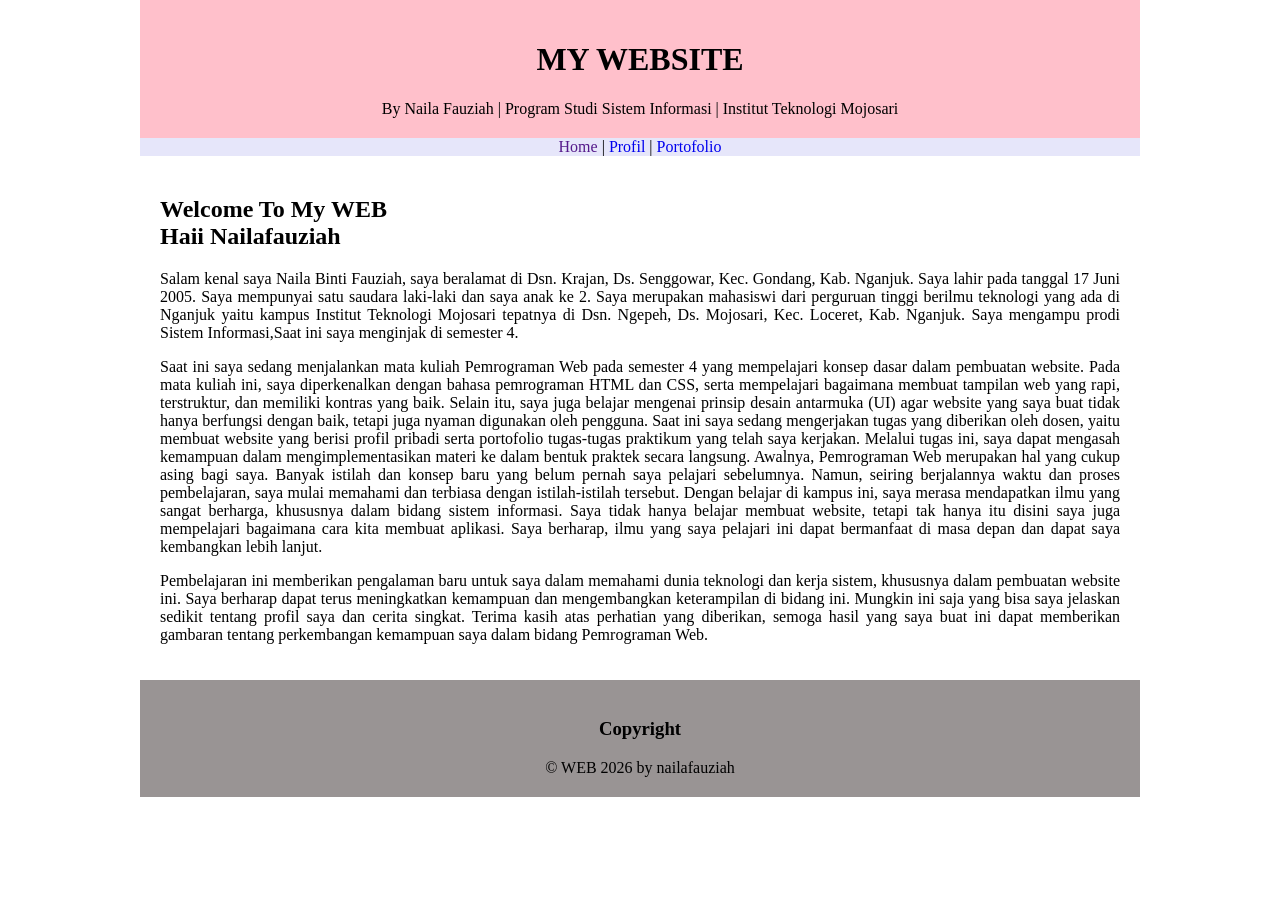
<file: index.html>
<!DOCTYPE html>
<html>
<head>
    <title></title>
    <link rel="stylesheet" type="text/css" href="style.css">
</head>
<body>
    <div id="box">
        <div id="header" text-align="center">
            <h1> MY WEBSITE </h1>
            By Naila Fauziah | Program Studi Sistem Informasi | Institut Teknologi Mojosari
        </div>
        <div id="menubar" text-align="center">
            <a href="" class="teksmenu">Home</a> | <a href="Prak1_naila.html">Profil</a> | <a href="Isi_tugas.html">Portofolio</a>
        </div>
        <div id="konten">
            <h2>Welcome To My WEB
               <br> Haii Nailafauziah
            </h2>
            <p>
                Salam kenal saya Naila Binti Fauziah, saya beralamat di Dsn. Krajan, Ds. Senggowar, Kec. Gondang, Kab. Nganjuk. Saya lahir pada tanggal 17 Juni 2005. Saya mempunyai satu saudara laki-laki dan saya anak ke 2.
                Saya merupakan mahasiswi dari perguruan tinggi berilmu teknologi yang ada di Nganjuk yaitu kampus Institut Teknologi Mojosari tepatnya di Dsn. Ngepeh, Ds. Mojosari, Kec. Loceret, Kab. Nganjuk.
                Saya mengampu prodi Sistem Informasi,Saat ini saya menginjak di semester 4.    
            </p>
            <p>
                Saat ini saya sedang menjalankan mata kuliah Pemrograman Web pada semester 4 yang mempelajari konsep dasar dalam pembuatan website. Pada mata kuliah ini, saya diperkenalkan dengan bahasa pemrograman HTML dan CSS, serta mempelajari bagaimana membuat tampilan web yang rapi, terstruktur, dan memiliki kontras yang baik.
                Selain itu, saya juga belajar mengenai prinsip desain antarmuka (UI) agar website yang saya buat tidak hanya berfungsi dengan baik, tetapi juga nyaman digunakan oleh pengguna.
                Saat ini saya sedang mengerjakan tugas yang diberikan oleh dosen, yaitu membuat website yang berisi profil pribadi serta portofolio tugas-tugas praktikum yang telah saya kerjakan. Melalui tugas ini, saya dapat mengasah kemampuan dalam mengimplementasikan materi ke dalam bentuk praktek secara langsung.
                Awalnya, Pemrograman Web merupakan hal yang cukup asing bagi saya. Banyak istilah dan konsep baru yang belum pernah saya pelajari sebelumnya. Namun, seiring berjalannya waktu dan proses pembelajaran, saya mulai memahami dan terbiasa dengan istilah-istilah tersebut.
                Dengan belajar di kampus ini, saya merasa mendapatkan ilmu yang sangat berharga, khususnya dalam bidang sistem informasi. Saya tidak hanya belajar membuat website, tetapi tak hanya itu disini saya juga mempelajari bagaimana cara kita membuat aplikasi. Saya berharap, ilmu yang saya pelajari ini dapat bermanfaat di masa depan dan dapat saya kembangkan lebih lanjut.
            <p> 
                Pembelajaran ini memberikan pengalaman baru untuk saya dalam memahami dunia teknologi dan kerja sistem, khususnya dalam pembuatan website ini. Saya berharap dapat terus meningkatkan kemampuan dan mengembangkan keterampilan di bidang ini.
                Mungkin ini saja yang bisa saya jelaskan sedikit tentang profil saya dan cerita singkat.
                Terima kasih atas perhatian yang diberikan, semoga hasil yang saya buat ini dapat memberikan gambaran tentang perkembangan kemampuan saya dalam bidang Pemrograman Web.
            </p>
        </div>
        <div id="footer" text-align="center">
            <h3>Copyright</h3>
            &copy; WEB 2026 by nailafauziah
        </div>
    </div>
</body>
</html>
</file>
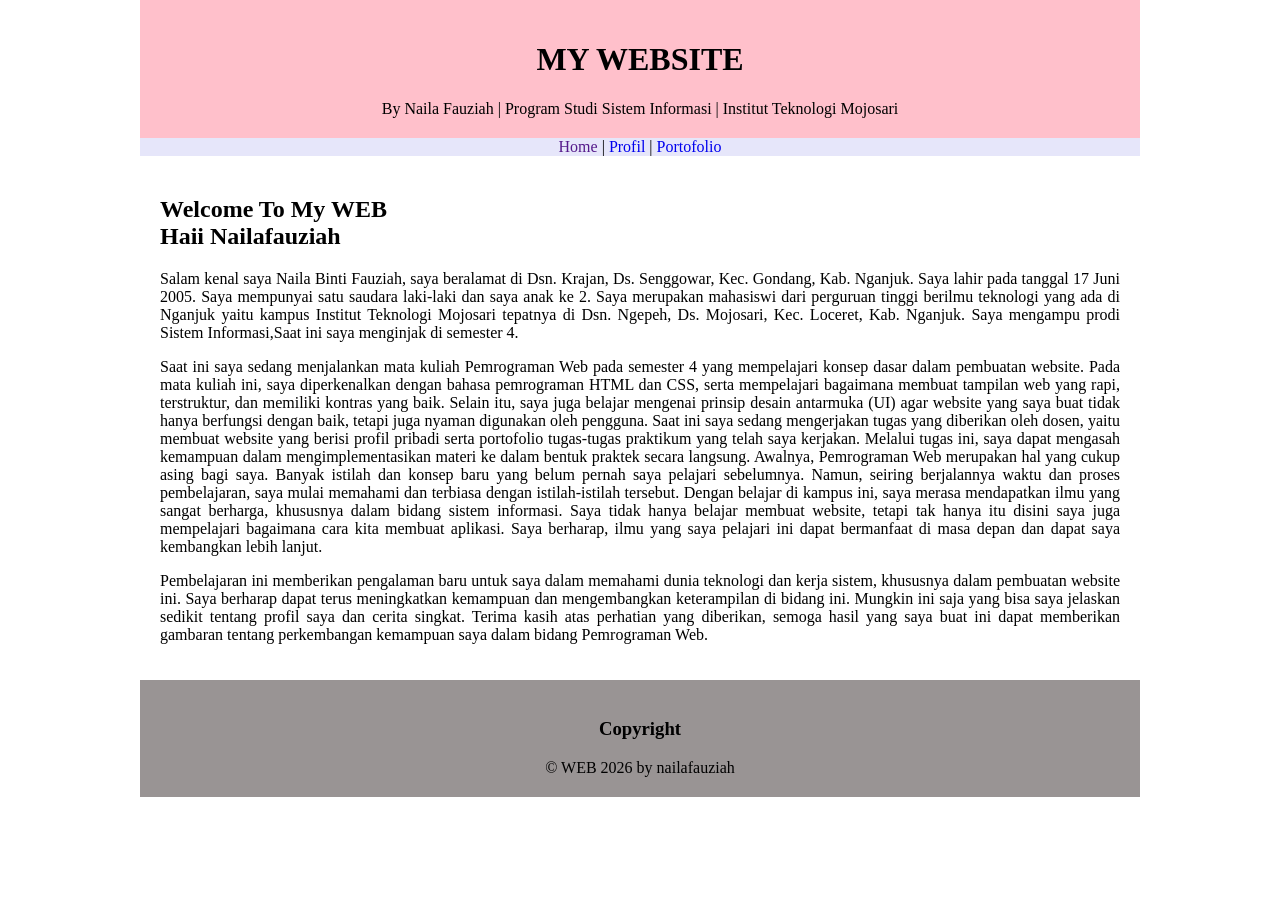
<file: Index.html>
<!DOCTYPE html>
<html>
<head>
    <title></title>
    <link rel="stylesheet" type="text/css" href="style.css">
</head>
<body>
    <div id="box">
        <div id="header" text-align="center">
            <h1> MY WEBSITE </h1>
            By Naila Fauziah | Program Studi Sistem Informasi | Institut Teknologi Mojosari
        </div>
        <div id="menubar" text-align="center">
            <a href="" class="teksmenu">Home</a> | <a href="Prak1_naila.html">Profil</a> | <a href="Prak3_naila.html">Portofolio</a>
        </div>
        <div id="konten">
            <h2>Welcome To My WEB
               <br> Haii Nailafauziah
            </h2>
            <p>
                Salam kenal saya Naila Binti Fauziah, saya beralamat di Dsn. Krajan, Ds. Senggowar, Kec. Gondang, Kab. Nganjuk. Saya lahir pada tanggal 17 Juni 2005. Saya mempunyai satu saudara laki-laki dan saya anak ke 2.
                Saya merupakan mahasiswi dari perguruan tinggi berilmu teknologi yang ada di Nganjuk yaitu kampus Institut Teknologi Mojosari tepatnya di Dsn. Ngepeh, Ds. Mojosari, Kec. Loceret, Kab. Nganjuk.
                Saya mengampu prodi Sistem Informasi,Saat ini saya menginjak di semester 4.    
            </p>
            <p>
                Saat ini saya sedang menjalankan mata kuliah Pemrograman Web pada semester 4 yang mempelajari konsep dasar dalam pembuatan website. Pada mata kuliah ini, saya diperkenalkan dengan bahasa pemrograman HTML dan CSS, serta mempelajari bagaimana membuat tampilan web yang rapi, terstruktur, dan memiliki kontras yang baik.
                Selain itu, saya juga belajar mengenai prinsip desain antarmuka (UI) agar website yang saya buat tidak hanya berfungsi dengan baik, tetapi juga nyaman digunakan oleh pengguna.
                Saat ini saya sedang mengerjakan tugas yang diberikan oleh dosen, yaitu membuat website yang berisi profil pribadi serta portofolio tugas-tugas praktikum yang telah saya kerjakan. Melalui tugas ini, saya dapat mengasah kemampuan dalam mengimplementasikan materi ke dalam bentuk praktek secara langsung.
                Awalnya, Pemrograman Web merupakan hal yang cukup asing bagi saya. Banyak istilah dan konsep baru yang belum pernah saya pelajari sebelumnya. Namun, seiring berjalannya waktu dan proses pembelajaran, saya mulai memahami dan terbiasa dengan istilah-istilah tersebut.
                Dengan belajar di kampus ini, saya merasa mendapatkan ilmu yang sangat berharga, khususnya dalam bidang sistem informasi. Saya tidak hanya belajar membuat website, tetapi tak hanya itu disini saya juga mempelajari bagaimana cara kita membuat aplikasi. Saya berharap, ilmu yang saya pelajari ini dapat bermanfaat di masa depan dan dapat saya kembangkan lebih lanjut.
            <p> 
                Pembelajaran ini memberikan pengalaman baru untuk saya dalam memahami dunia teknologi dan kerja sistem, khususnya dalam pembuatan website ini. Saya berharap dapat terus meningkatkan kemampuan dan mengembangkan keterampilan di bidang ini.
                Mungkin ini saja yang bisa saya jelaskan sedikit tentang profil saya dan cerita singkat.
                Terima kasih atas perhatian yang diberikan, semoga hasil yang saya buat ini dapat memberikan gambaran tentang perkembangan kemampuan saya dalam bidang Pemrograman Web.
            </p>
        </div>
        <div id="footer" text-align="center">
            <h3>Copyright</h3>
            &copy; WEB 2026 by nailafauziah
        </div>
    </div>
</body>
</html>
</file>
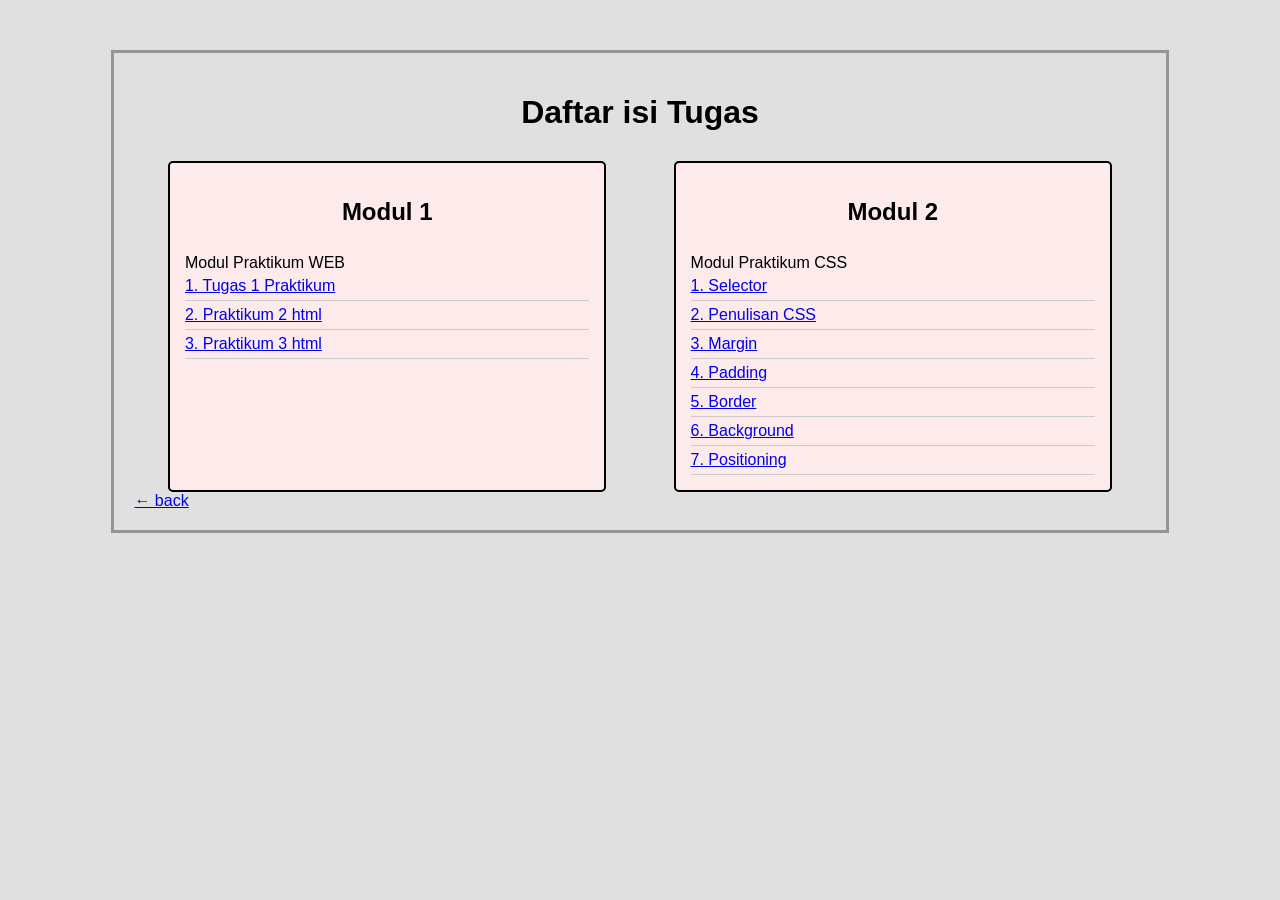
<file: Isi_tugas.html>
<!DOCTYPE html>
<html lang="id">
<head>
    <meta charset="UTF-8">
    <title>Daftar isi Tugas</title>
    <style> 
        body{
            font-family: Arial, sans-serif;
             background: #e1e0e0;
        }
        .container{
            width: 80%;
            margin: 50px auto;
            border: 3px solid #999494;
            padding: 20px;
        }
        h1{
             text-align: center;
        }
        h3{
            text-align: center;
        }
        .row {
           display: flex;
           justify-content: space-around;
           margin-top: 30px;
        }

        .card {
           width: 40%;
         border: 2px solid black;
          padding: 15px;
         border-radius: 5px;
         background: rgb(253, 235, 235);
        }

        .card h2 {
           text-align: center;
           margin-bottom: 10px;
       }

      .item {
         border-bottom: 1px solid #ccc;
         padding: 5px 0;
        }

 </style>
</head>
<body>
    <div class="container">
        <h1>Daftar isi Tugas</h1>
        <div class="row">
            <div class="card">
                <h2>Modul 1</h2>
                <br>Modul Praktikum WEB
                <div class="item"><a href="Tugas1_naila.html">1. Tugas 1 Praktikum </a></div>
                <div class="item"><a href="Prak2_naila.html">2. Praktikum 2 html </a></div>
                <div class="item"><a href="Prak3_naila.html">3. Praktikum 3 html </a></div>
     </div>
     <div class="card">
        <h2>Modul 2</h2>
        <br>Modul Praktikum CSS
        <div class="item"><a href="http://localhost/BelajarCSS/Selector.html">1. Selector</a></div>
        <div class="item"><a href="http://localhost/BelajarCSS/External.html">2. Penulisan CSS</a></div>
        <div class="item"><a href="http://localhost/BelajarCSS/Margin.html">3. Margin</a></div>
        <div class="item"><a href="http://localhost/BelajarCSS/Padding.html">4. Padding</a></div>
        <div class="item"><a href="http://localhost/BelajarCSS/border.html">5. Border</a></div>
        <div class="item"><a href="http://localhost/BelajarCSS/background.html">6. Background</a></div>
        <div class="item"><a href="http://localhost/BelajarCSS/positioning.html">7. Positioning</a></div>
        </div>
     </div>
      <div class="back-area">
            <a href="javascript:history.back()">← back</a>
        </div>
    </div>
</body>
</html>
</file>
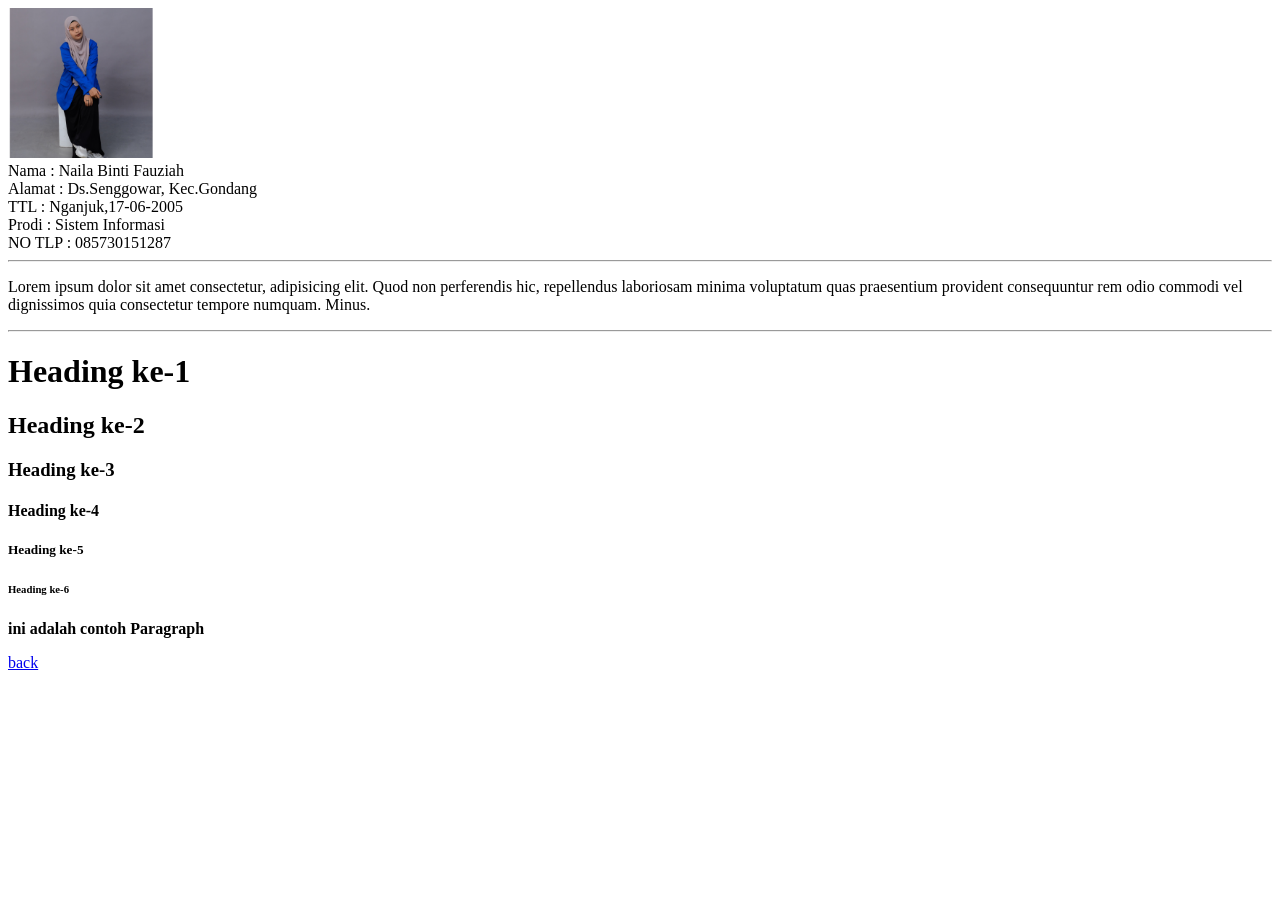
<file: Prak1_naila.html>
<!doctype html>
<html>
<head>
    <title> Belajar Membuat Heading,Paragraph dan biodata</title>
</head> 
<body>
    <a> </a>
    <img src="Desafoto_naila2.png" width="145" height="150" alt="FotoHilang"> <br>
    Nama    : Naila Binti Fauziah <br>
    Alamat  : Ds.Senggowar, Kec.Gondang <br>
    TTL     : Nganjuk,17-06-2005 <br>
    Prodi   : Sistem Informasi <br>
    NO TLP  : 085730151287 <br>
<hr>
<p> Lorem ipsum dolor sit amet consectetur, adipisicing elit. Quod non perferendis hic, repellendus laboriosam minima voluptatum quas praesentium provident consequuntur rem odio commodi vel dignissimos quia consectetur tempore numquam. Minus.</p>
<hr>
    <h1>Heading ke-1</h1>
    <h2>Heading ke-2</h2>
    <h3>Heading ke-3</h3>
    <h4>Heading ke-4</h4>
    <h5>Heading ke-5</h5>
    <h6>Heading ke-6</h6>

    <p> <strong>ini adalah contoh Paragraph</strong></p>
    <a href="javascript:history.back()">back</a>
</body> 
</html>
</file>
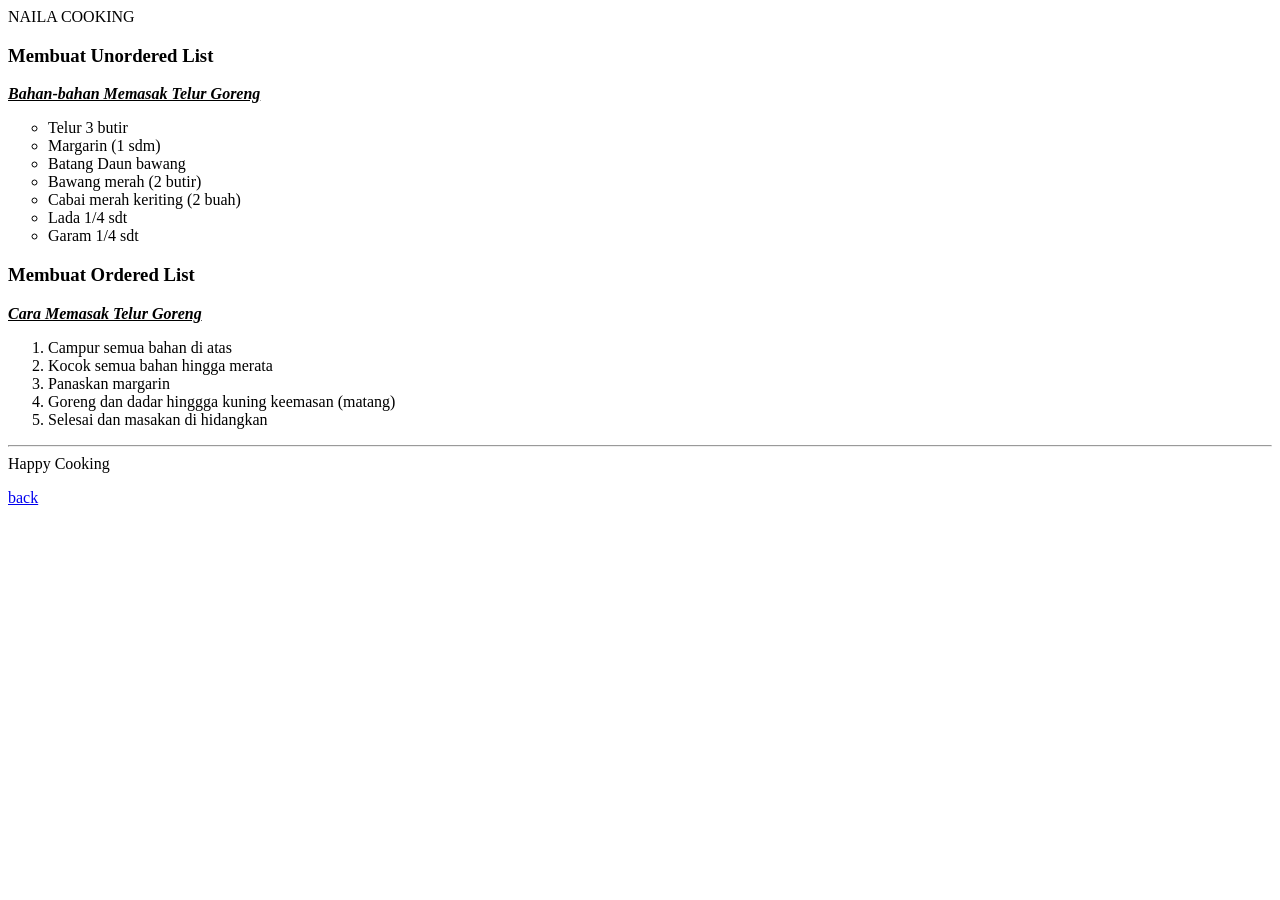
<file: Prak2_naila.html>
<!doctype html>
<html>
<head
    <title> NAILA COOKING</title>
<head>
<body>
    <h3>Membuat Unordered List</h3>
    <strong><i><u>Bahan-bahan Memasak Telur Goreng</u></i></strong>
<ul style="list-style-type: circle;"> 
    <li>Telur 3 butir</li>
    <li>Margarin (1 sdm)</li>
    <li>Batang Daun bawang</li>
    <li>Bawang merah (2 butir)</li>
    <li>Cabai merah keriting (2 buah)</li>
    <li>Lada 1/4 sdt</li>
    <li>Garam 1/4 sdt</li>
</ul>
    <h3>Membuat Ordered List</h3>
    <strong><i><u>Cara Memasak Telur Goreng</u></i></strong>
<ol type="1">
    <li>Campur semua bahan di atas</li>
    <li>Kocok semua bahan hingga merata</li>
    <li>Panaskan margarin</li>
    <li>Goreng dan dadar hinggga kuning keemasan (matang)</li>
    <li>Selesai dan masakan di hidangkan</li>
</ol>
<hr>
<caption> Happy Cooking </caption>
<p>
    <a href="javascript:history.back()">back</a>
</p>
</body>
</html>
</file>
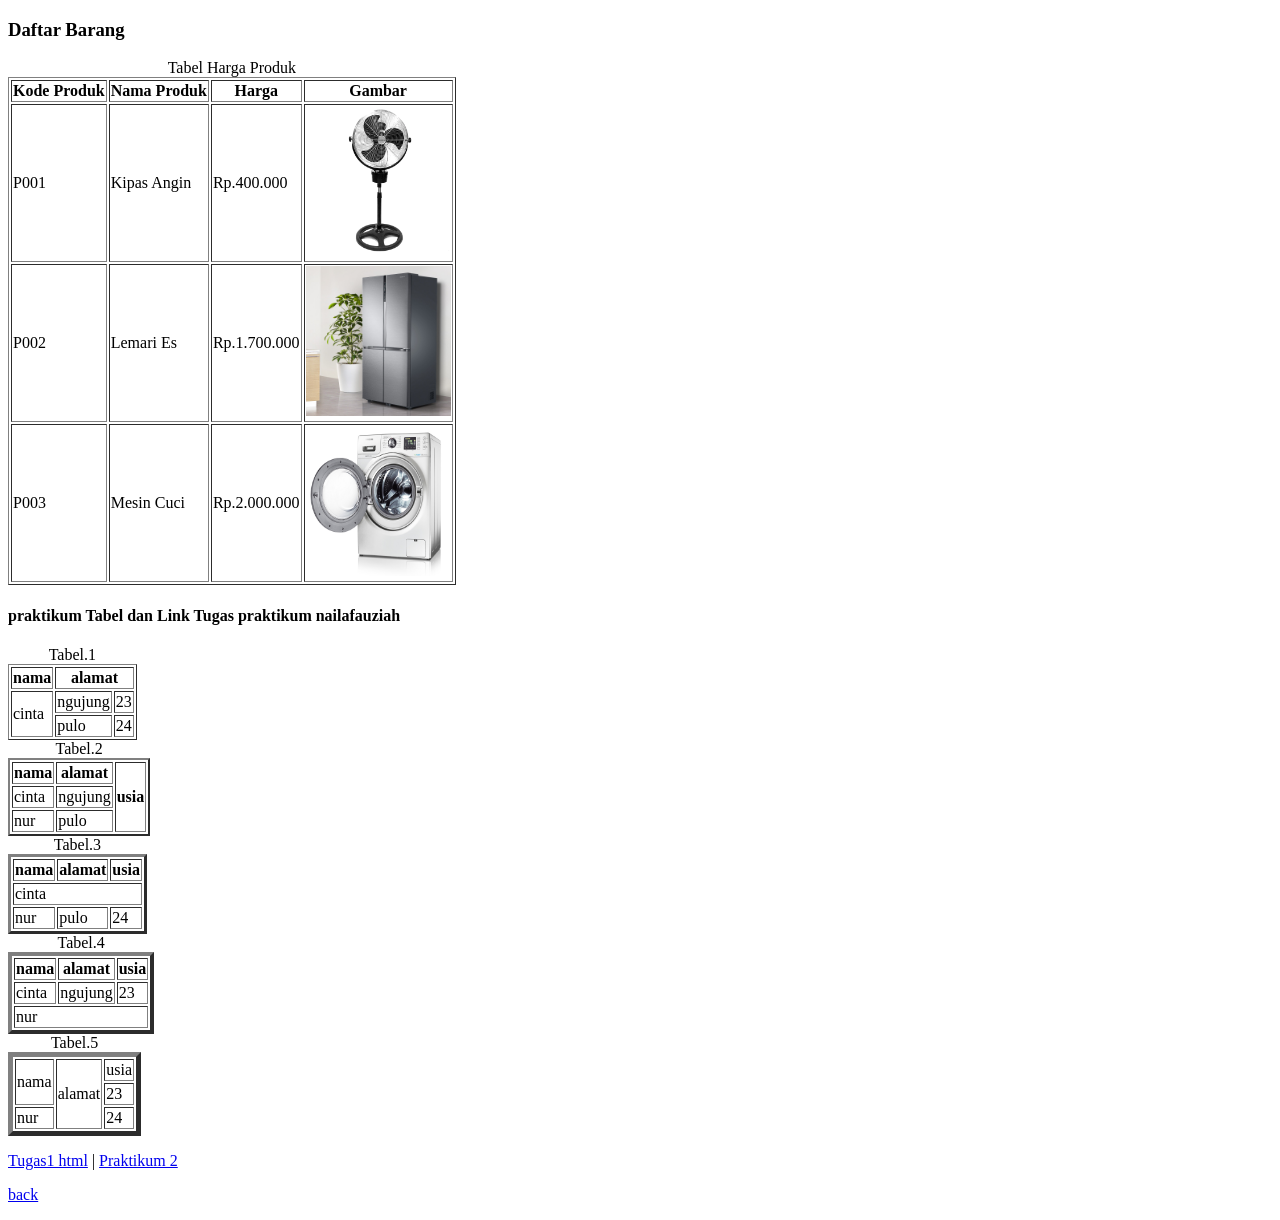
<file: Prak3_naila.html>
<!doctype html>
<html>
<head>
    <title></title>
</head>
<body>
<h3>Daftar Barang</h3>
<table border="1">
    <caption>Tabel Harga Produk</caption>
    <tr>
        <th>Kode Produk</th>
        <th>Nama Produk</th>
        <th>Harga</th>
        <th>Gambar</th>
    </tr>
    <tr>
        <td>P001</td>
        <td>Kipas Angin</td>
        <td>Rp.400.000</td>
        <td><img src="Kipasangin.jpg" width="145" height="150"></td>
    </tr>
    <tr> 
        <td>P002</td>
        <td>Lemari Es</td>
        <td>Rp.1.700.000</td>
        <td><img src="Lemari_es.jpg" width="145" height="150"></td>
    </tr>
    <tr>
        <td>P003</td>
        <td>Mesin Cuci</td>
        <td>Rp.2.000.000</td>
        <td><img src="Mesincuci.jpg" width="145" height="150"></td>
    </tr>


<table border="1"> 
    <h4>praktikum Tabel dan Link Tugas praktikum nailafauziah</h4>
    <caption>Tabel.1</caption>
<tr>
    <th>nama</th>
    <th colspan="2">alamat</th>
</tr>
<tr>
    <td rowspan="2">cinta</td>
    <td>ngujung</td>
    <td>23</td>
</tr>
<tr>
    <td>pulo</td>
    <td>24</td>
</tr>
</table>

<table border="2"> 
    <caption>Tabel.2</caption>
<tr>
    <th>nama</th>
    <th>alamat</th>
    <th rowspan="3">usia</th>
</tr>
<tr>
    <td>cinta</td>
    <td>ngujung</td>
    
</tr>
<tr>
    <td>nur</td>
    <td>pulo</td>

</tr>
</table>

<table border="3"> 
    <caption>Tabel.3</caption>
<tr>
    <th>nama</th>
    <th>alamat</th>
    <th>usia</th>
</tr>
<tr>
    <td colspan="3">cinta</td>
</tr>
<tr>
    <td>nur</td>
    <td>pulo</td>
    <td>24</td>
</tr>
</table>

<table border="4"> 
    <caption>Tabel.4</caption>
<tr>
    <th>nama</th>
    <th>alamat</th>
    <th>usia</th>
</tr>
<tr>
    <td>cinta</td>
    <td>ngujung</td>
    <td>23</td>

</tr>
<tr>
    <td colspan="3">nur</td>
</tr>
</table>

<table border="5"> 
    <caption>Tabel.5</caption>
<tr>
    <td rowspan="2">nama</td>
    <td rowspan="3">alamat</td>
    <td>usia</td>
</tr>
<tr>
    <td>23</td>
</tr>
<tr>
    <td>nur</td>
    <td>24</td>
   
</tr>
</table>
<p>
    <a href="Tugas1_naila.html"> Tugas1 html</a> | <a href="Prak2_naila.html">Praktikum 2 </a>
</p>

<p>
    <a href="javascript:history.back()">back</a>
</p>

</body>
</html>
</file>
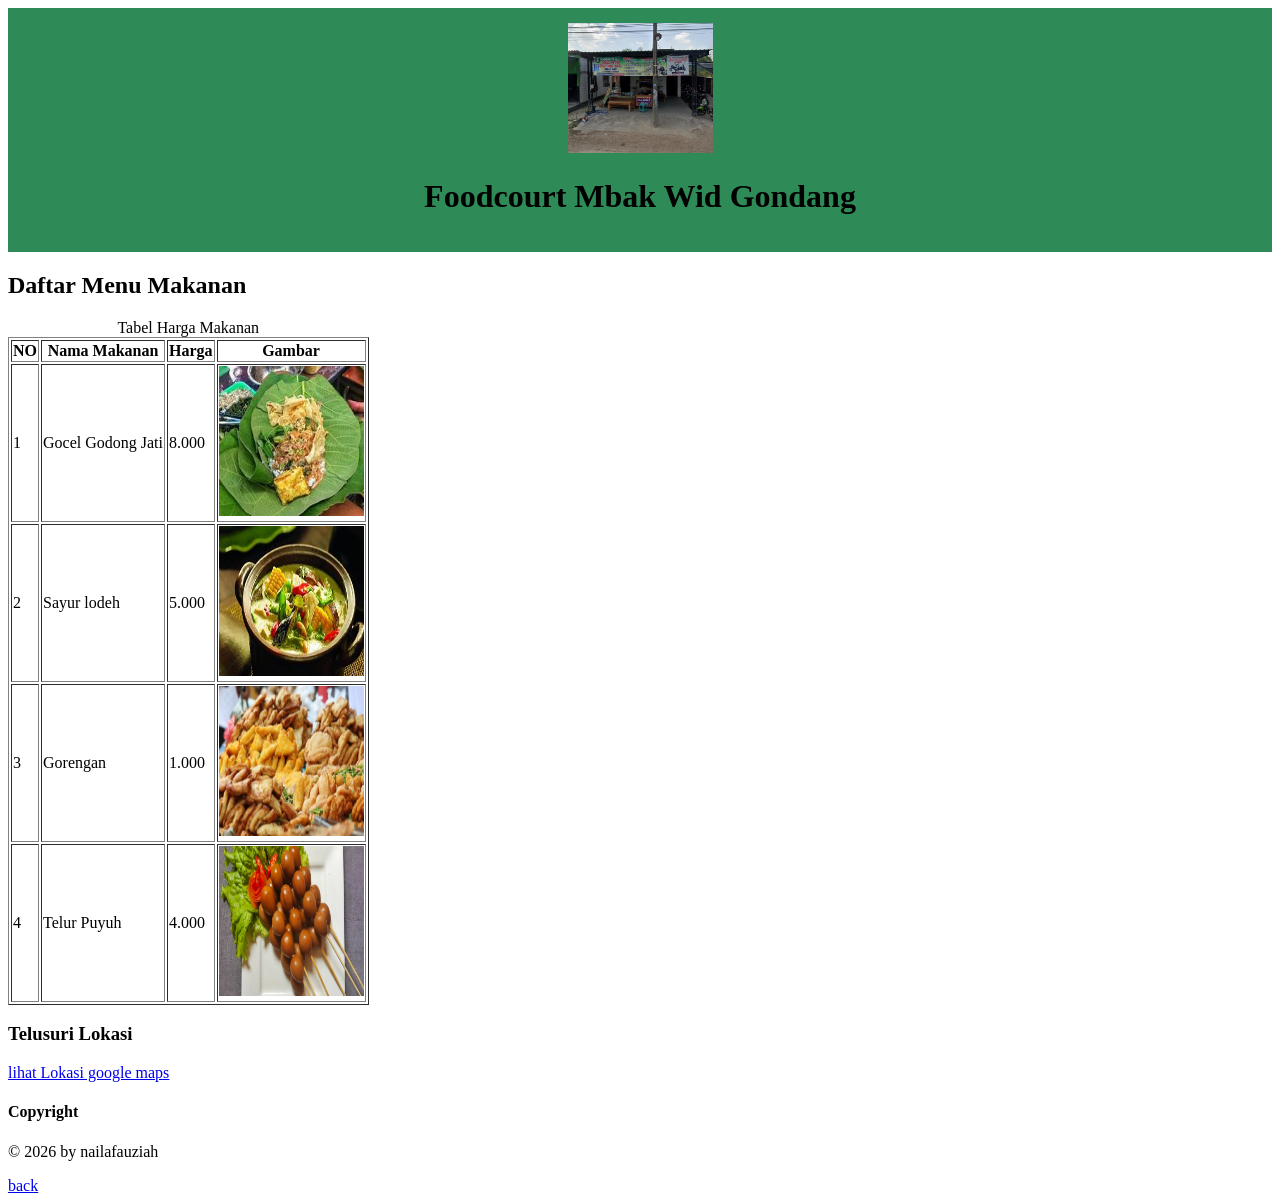
<file: Tugas1_naila.html>
<!doctype html>
<html>
<head>
    <header style="text-align:center; background-color: #2E8B57; padding: 15px;">
        <img src="warung_mbkwid.jpeg" width="145" alt="FotoHilang">
        <h1>Foodcourt Mbak Wid Gondang</h1>
        </header>
     </head>
<body>
<h2>Daftar Menu Makanan</h2>
<table border="1">
    <caption>Tabel Harga Makanan</caption>
    <tr>
        <th>NO</th>
        <th>Nama Makanan</th>
        <th>Harga</th>
        <th>Gambar</th>
    </tr>
    <tr>
        <td>1</td>
        <td>Gocel Godong Jati</td>
        <td>8.000</td>
        <td><img src="gocel_jpg.jpg" width="145" height="150"></td>
    </tr>
    <tr> 
        <td>2</td>
        <td>Sayur lodeh</td>
        <td>5.000</td>
        <td><img src="sayur_lodeh.jpg" width="145" height="150"></td>
    </tr>
    <tr>
        <td>3</td>
        <td>Gorengan</td>
        <td>1.000</td>
        <td><img src="gorengan.jpg" width="145" height="150"></td>
    </tr>
    <tr>
        <td>4</td>
        <td>Telur Puyuh</td>
        <td>4.000</td>
        <td><img src="puyuh.jpg" width="145" height="150"></td>
    </tr>
</table>
<h3>Telusuri Lokasi</h3>
<a href="https://maps.app.goo.gl/CwFTJ8qweFXFKooS9" target="_blank">lihat Lokasi google maps</a>
<h4>Copyright</h4>
<footer>
    <p>&copy; 2026 by nailafauziah</p>
    <a href="javascript:history.back()">back</a>
</footer>
</body>
</html>
</file>
<file: style.css>
html, body{
    margin: 0;
    padding: 0;
}

p{
    text-align: justify;
}

#box{
    width: 1000px;
    margin: auto;
}

#header{
    background-color: #ffc0cb;
    padding: 20px;
    text-align: center;
}

#menubar a{
    text-decoration: none;
}
#menubar a:hover{
    color: #ffc0cb; 
}
#menubar{
    background-color: #e6e6fa;
    margin: auto;
    text-align: center;
}

.teksmenu{
    text-decoration: none;
}

#konten{
    padding: 20px;
}

#footer{
    background-color: #999494;
    padding: 20px;
    text-align: center;
}
</file>
